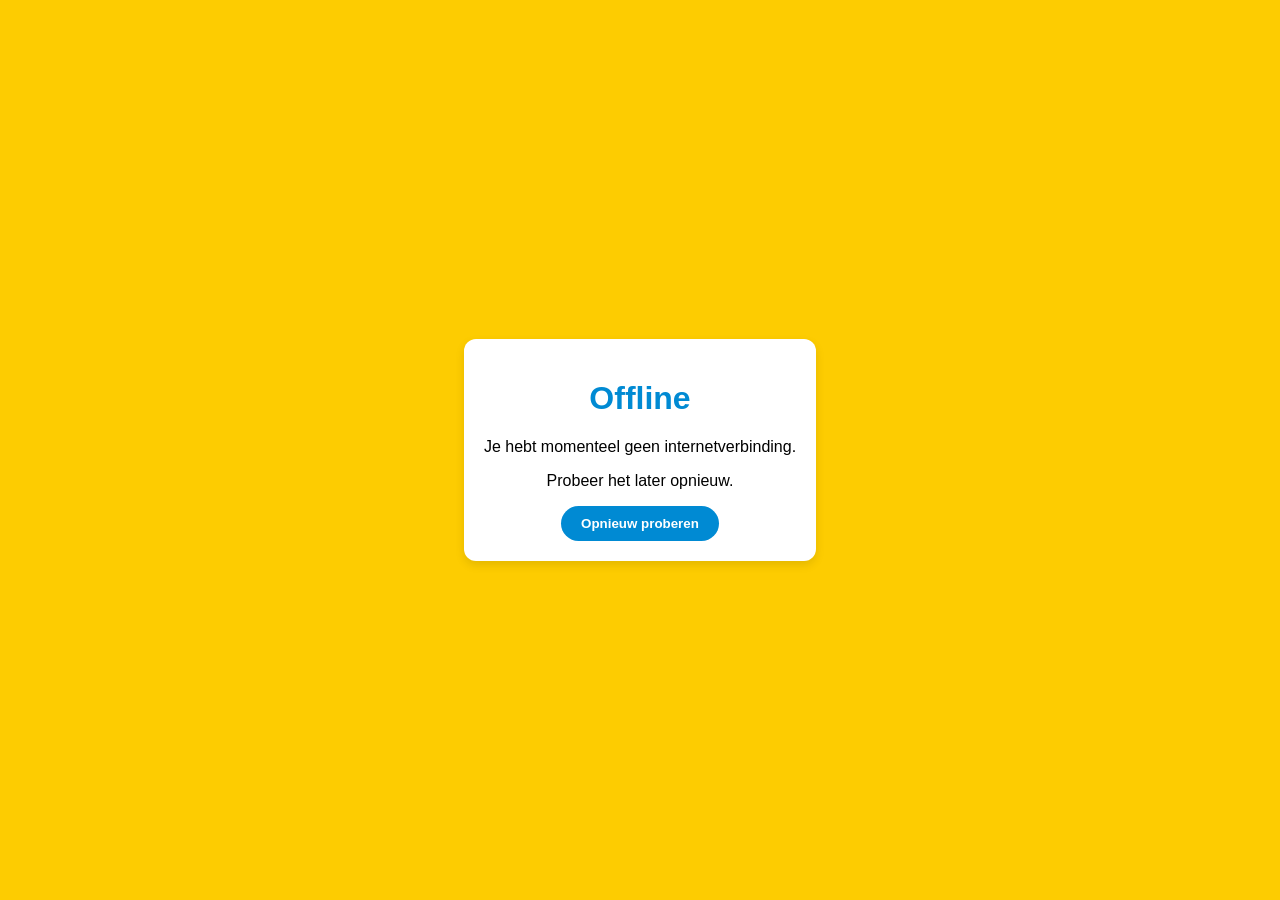
<file: offline.html>
<!DOCTYPE html>
<html lang="nl">
<head>
    <meta charset="UTF-8">
    <meta name="viewport" content="width=device-width, initial-scale=1.0">
    <title>Offline - SVRpwaB</title>
    <link rel="stylesheet" href="css/local_style.css">
    <style>
        body { display: flex; flex-direction: column; align-items: center; justify-content: center; height: 100vh; text-align: center; background-color: #FDCC01; font-family: sans-serif; }
        .offline-container { padding: 20px; background: white; border-radius: 12px; box-shadow: 0 4px 10px rgba(0,0,0,0.1); margin: 20px; }
        h1 { color: #008AD3; }
    </style>
</head>
<body>
    <div class="offline-container">
        <h1>Offline</h1>
        <p>Je hebt momenteel geen internetverbinding.</p>
        <p>Probeer het later opnieuw.</p>
        <button onclick="window.location.reload()" style="background: #008AD3; color: white; border: none; padding: 10px 20px; border-radius: 20px; font-weight: bold;">Opnieuw proberen</button>
    </div>
</body>
</html>
</file>
<file: css/local_style.css>
@font-face {
            font-family: 'Befalow';
            src: url('../fonts/befalow.ttf') format('truetype');
            font-weight: normal; font-style: normal;
        }

        :root {
            --svr-yellow: #FDCC01; --svr-blue: #008AD3; --svr-red: #c0392b; --svr-green: #92d050;
            --status-bar-height: env(safe-area-inset-top, 0px);
            --header-base-height: 60px;
            --header-expanded-height: 96px;
            --header-height: var(--header-base-height);
            --safe-area-inset-bottom: env(safe-area-inset-bottom, 0px);
        }

        body.has-filters {
            --header-height: var(--header-expanded-height);
        }

        body { margin: 0; padding: 0; font-family: sans-serif; background-color: transparent; overflow: hidden; }

        .svr-header {
            position: fixed; top: 0; left: 0; width: 100%; height: var(--header-height);
            background-color: var(--svr-yellow); z-index: 1000;
            display: flex; flex-direction: column; padding-top: var(--status-bar-height); box-sizing: border-box;
            transition: height 0.3s ease;
            justify-content: center;
            border-bottom: 3px solid rgb(1, 139, 211);
        }

        .svr-header.has-filters {
            justify-content: flex-start;
        }

        .svr-top-row { width: 100%; height: 60px; display: flex; padding: 0 12px; gap: 10px; align-items: center; box-sizing: border-box; flex-shrink: 0; }
        
        /* Header Logo - hidden on mobile by default */
        .header-logo { display: none; }
        .header-logo img { max-width: 100px; height: auto; }

        /* The scrollable chips bar container */
        .filters-nav-container {
            width: 100%;
            height: 36px;
            position: relative;
            display: none; /* Hidden by default */
            align-items: center;
            overflow: hidden;
        }

        body.has-filters .filters-nav-container {
            display: flex;
        }

        .active-filters-bar {
            width: 100%;
            height: 100%;
            overflow-x: auto;
            white-space: nowrap;
            padding: 0 12px; /* Fixed: removed bottom padding to allow true centering */
            box-sizing: border-box;
            display: flex;
            align-items: center;
            scrollbar-width: none; /* Firefox */
            -webkit-overflow-scrolling: touch;
            scroll-behavior: smooth;
        }

        .active-filters-bar::-webkit-scrollbar { display: none; }

        /* Navigation Arrows */
        .filter-nav-arrow {
            position: absolute;
            top: 50%;
            transform: translateY(-50%);            width: 24px;
            height: 24px;
            background: rgba(255, 255, 255, 0.8);
            border: 1px solid rgba(0, 0, 0, 0.1);
            border-radius: 50%;
            display: flex;
            align-items: center;
            justify-content: center;
            z-index: 10;
            cursor: pointer;
            color: #666;
            font-size: 10px;
            box-shadow: 0 1px 3px rgba(0,0,0,0.2);
            opacity: 0;
            pointer-events: none;
            transition: opacity 0.3s ease;
        }

        .filter-nav-arrow.visible {
            opacity: 1;
            pointer-events: auto;
        }

        .filter-nav-arrow.left { left: 4px; }
        .filter-nav-arrow.right { right: 4px; }

        /* Individual Chip Styling */
        .active-filter-chip { 
            display: inline-flex; 
            align-items: center; 
            background: white; 
            padding: 0 10px; 
            border-radius: 15px; 
            margin-right: 8px; 
            font-size: 11px; 
            font-weight: bold; 
            color: var(--svr-blue); 
            border: 1px solid rgba(0,0,0,0.1); 
            box-shadow: 0 1px 3px rgba(0,0,0,0.1);
            height: 26px; 
            line-height: 26px; 
            box-sizing: border-box; 
            flex-shrink: 0;
        }

        .active-filter-chip i { 
            margin-left: 8px; 
            cursor: pointer; 
            color: var(--svr-red); 
            font-size: 14px; 
        }
        .search-container { flex: 1; display: flex; background: white; border-radius: 20px; padding: 0 8px; align-items: center; height: 40px; box-sizing: border-box; position: relative; z-index: 10; }
        .search-container input { border: none; outline: none; width: 100%; padding: 0 8px; font-size: 15px; background: transparent; }
        
        .search-reset-btn {
            width: 26px;
            height: 26px;
            min-width: 26px;
            border: none;
            border-radius: 50%;
            background: #eee;
            color: #666;
            display: flex;
            align-items: center;
            justify-content: center;
            padding: 0;
            font-size: 13px;
            cursor: pointer;
            margin-right: 4px;
        }
        .search-reset-btn:hover { background: #ddd; color: #333; }
        .search-container #infoBtn.map-stack-btn {
            width: 32px;
            height: 32px;
            min-width: 32px;
            border-radius: 50%;
            display: flex;
            align-items: center;
            justify-content: center;
            padding: 0;
            font-size: 14px;
            border: 1px solid #ddd;
            background: white;
            color: var(--svr-blue);
            cursor: pointer;
            box-shadow: none;
        }

        /* --- HELP OVERLAY --- */
        #help-overlay {
            position: fixed; top: 0; left: 0; width: 100%; height: 100%;
            background: rgba(0,0,0,0.4); z-index: 5000;
            display: none; color: white; pointer-events: auto;
        }
        .help-item { position: absolute; display: flex; align-items: center; }
        .help-text { 
            background: white; color: black; padding: 6px 12px; border-radius: 8px; 
            font-size: 14px; font-weight: bold; box-shadow: 0 2px 10px rgba(0,0,0,0.3); 
            white-space: nowrap; 
        }
        .help-arrow { width: 0; height: 0; border-top: 6px solid transparent; border-bottom: 6px solid transparent; }
        .arrow-right { border-left: 8px solid white; margin-left: 6px; }
        .arrow-up { border-bottom: 8px solid white; border-left: 6px solid transparent; border-right: 6px solid transparent; margin-bottom: 4px; }

        /* Verberg scroll-help standaard, toon alleen in lijst-modus */
        .help-scroll-item { display: none !important; }
        #help-overlay.is-list-view .help-scroll-item { display: flex !important; }

        #map-container, #list-container { position: absolute; top: var(--header-height); left: 0; right: 0; bottom: 0; }
        #list-container { background: #eee; overflow-y: auto; display: none; padding: 12px; }

        /* --- ACTION BUTTONS STACK --- */
        .map-actions-stack {
            position: fixed; 
            bottom: calc(60px + var(--safe-area-inset-bottom)); 
            right: 12px;
            display: flex; flex-direction: column; gap: 6px; z-index: 2000;
        }
        .map-stack-btn {
            width: 44px; height: 44px;
            background-color: white; color: black !important;
            border-radius: 50%; display: flex; align-items: center; justify-content: center;
            box-shadow: 0 2px 8px rgba(0,0,0,0.2); cursor: pointer; border: 1px solid var(--svr-yellow); outline: none;
            font-size: 18px; transition: transform 0.2s;
        }
        .map-stack-btn i { width: 20px; text-align: center; color: black !important; }
        
        /* Scroll-to-Top als onderdeel van de stack */
        #scroll_top_btn { display: none; }
        #scroll_top_btn.visible { display: flex; }

        /* Subtiel watermerk onder de knoppen-stack */
        .stack-watermark {
            font-size: 10px;
            color: rgba(0,0,0,0.35);
            text-align: center;
            padding-top: 3px;
            pointer-events: none;
            user-select: none;
            letter-spacing: 0.5px;
        }

        .camping-card { background: white; border-radius: 8px; margin-bottom: 12px; box-shadow: 0 1px 3px rgba(0,0,0,0.1); overflow: hidden; display: flex; flex-direction: column; }
        .card-body { padding: 10px 12px; }
        .card-body h3 { margin: 0 0 2px 0; font-family: 'Befalow', sans-serif; font-size: 25px; color: var(--svr-blue); font-weight: normal; }
        .camping-name-link { cursor: pointer; }
        .card-location { font-size: 13px; color: var(--svr-green); font-weight: 500; margin-bottom: 2px; }
        .card-distance { font-size: 13px; color: var(--svr-red); font-weight: 500; }
        
        .camping-actions { display: flex; background: #ffffff; border-top: 1px solid #eee; }
        .action-btn { flex: 1; text-align: center; padding: 8px 0; font-size: 10px; font-weight: 600; text-decoration: none !important; display: flex; align-items: center; justify-content: center; gap: 4px; border-right: 1px solid #eee; }
        .action-btn:last-child { border-right: none; }
        .btn-kaart { color: var(--svr-red) !important; }
        .btn-route { color: var(--svr-green) !important; }
        .btn-info { color: var(--svr-blue) !important; }

        #loading-overlay { position: fixed; top: 0; left: 0; width: 100%; height: 100%; background: rgba(255,255,255,0.6); display: none; justify-content: center; align-items: center; z-index: 2000; }

        .suggestions-list {
            position: absolute; top: 45px; left: 12px; right: 12px;
            background: white; border-radius: 8px; box-shadow: 0 4px 12px rgba(0,0,0,0.15);
            max-height: 200px; overflow-y: auto; z-index: 5000; display: none; 
            margin: 0; padding: 0; list-style: none;
        }
        .suggestion-item { padding: 10px 15px; border-bottom: 1px solid #eee; font-size: 14px; cursor: pointer; color: #333; }
        .suggestion-camp-icon {
            display: inline-block;
            width: 13px; height: 21px;
            margin-right: 5px;
            background: url('https://unpkg.com/leaflet@1.9.4/dist/images/marker-icon-2x.png') no-repeat center;
            background-size: 13px 21px;
            vertical-align: middle;
        }

        .search-error::placeholder { color: var(--svr-red) !important; }
        .search-error { border: 1px solid var(--svr-red) !important; }

        /* Leaflet Popup Styling - Yellow Border */
        .leaflet-popup-content-wrapper {
            border: 2px solid #FDCC01 !important;
            border-radius: 4px !important;
            background: #fff !important;
            box-shadow: 0 3px 14px rgba(0,0,0,0.4) !important;
        }
        .leaflet-popup-content {
            margin: 15px !important; /* Terug naar een gezonde standaard marge */
            line-height: 1.2 !important;
        }
        .leaflet-popup-tip-container {
            left: 50% !important;
            width: 40px !important;
            margin-left: 12px !important;
        }
        .leaflet-popup-tip {
            background-color: #FDCC01 !important;
            width: 14px !important;
            height: 14px !important;
            margin-left: -7px !important;
            transform: rotate(45deg) !important;
        }

        /* --- SCROLL TO TOP BUTTON --- */
        .svr-scroll-top {
            width: 40px; height: 40px;
            background-color: #FDCC01; color: #333; border-radius: 50%;
            display: flex; align-items: center; justify-content: center;
            box-shadow: 0 2px 8px rgba(0,0,0,0.2); z-index: 2000; cursor: pointer;
            transition: opacity 0.3s, visibility 0.3s;
            border: none; outline: none;
        }
        .svr-scroll-top.visible { opacity: 1; visibility: visible; }

        /* --- USER LOCATION STYLES --- */
        .user-location-dot {
            width: 12px; height: 12px;
            background-color: #008AD3;
            border: 2px solid white;
            border-radius: 50%;
            box-shadow: 0 0 5px rgba(0,0,0,0.3);
        }
        .locate-btn {
            position: absolute; bottom: 20px; right: 12px;
            width: 44px; height: 44px;
            background-color: white; color: #008AD3;
            border-radius: 50%; display: flex; align-items: center; justify-content: center;
            box-shadow: 0 2px 8px rgba(0,0,0,0.2); z-index: 1000;
            pointer-events: auto;
            cursor: pointer; border: none; outline: none;
        }
        /* Scroll-top moet iets hoger staan als de locate-btn er ook is */
        .svr-scroll-top { bottom: 75px !important; }

        /* --- DETAIL BOTTOM SHEET --- */

        .detail-overlay {

            position: fixed; top: 0; left: 0; right: 0; bottom: 0;

            background: transparent; /* Changed to transparent, we use backdrop instead */

            z-index: 9995; /* Above backdrop (9990) */

            display: none; /* Hidden by default */

            opacity: 0;

            transition: opacity 0.3s ease;

            overscroll-behavior: none; /* Prevent background scrolling when overlay is open */

            pointer-events: none; /* Allow clicking through empty top area */

        }

        

        /* Swiper Pagination Below Image */

        .svr-detail-swiper {
            padding-bottom: 30px !important;
            height: 240px !important;
            background: #f8f8f8;
        }

        .svr-detail-swiper .swiper-pagination {
            bottom: 0 !important;
        }

        .svr-detail-swiper .swiper-slide img {
            max-width: 100% !important;
            max-height: 100% !important;
            height: 100% !important;
            object-fit: contain;
        }

        
        .detail-overlay.open {
            display: block;
            opacity: 1;
        }

        .detail-sheet-content {
            position: absolute; 
            top: 88px; /* Start 88px from top for the see-through area */
            bottom: 0; left: 0; right: 0;
            background: white;
            height: calc(100% - 88px);
            max-height: calc(100% - 88px);
            border-top-left-radius: 12px;
            border-top-right-radius: 12px;
            overflow: hidden; /* Prevent body scroll, use inner scroll */
            transform: translateY(100%); /* Start off-screen */
            transition: transform 0.5s cubic-bezier(0.25, 0.1, 0.25, 1);
            display: flex; /* For the close button header */
            flex-direction: column;
            box-shadow: 0 -2px 10px rgba(0,0,0,0.1);
            pointer-events: auto; /* Re-enable clicks for the actual content */
        }
        .detail-sheet-content > div:not(.detail-header) {
            overflow-y: auto;
            flex-grow: 1;
            overscroll-behavior: none;
            padding-bottom: env(safe-area-inset-bottom, 20px);
        }
        .detail-overlay.open .detail-sheet-content {
            transform: translateY(0%); /* Slide into view */
        }
        .detail-sheet-content iframe {
            flex-grow: 1; /* Make iframe take remaining height */
            height: 100%; /* Ensure iframe fills its parent height */
        }

        /* Improve scroll performance */
        #map-container, #list-container, .detail-sheet-content {
            will-change: transform;
            transform: translateZ(0); /* Enable hardware acceleration */
        }

        /* --- PORTRAIT LOCK OVERLAY --- */
        #portrait-lock {
            position: fixed; top: 0; left: 0; width: 100%; height: 100%;
            background: #FDCC01; z-index: 99999;
            display: none; flex-direction: column; justify-content: center; align-items: center;
            text-align: center; color: #333;
        }
        
        @media screen and (orientation: landscape) and (max-width: 900px) {
            #portrait-lock { display: flex; }
        }

/* --- INSTALLATION BANNER --- */
.install-banner {
  position: fixed;
  bottom: 0; /* Changed from top: 0 to bottom: 0 as per typical PWA banners */
  left: 0;
  right: 0;
  background-color: var(--svr-blue); /* Changed to SVR blue */
  color: white;
  padding: 8px 12px; /* Adjusted padding for a more compact look */
  box-shadow: 0 -2px 10px rgba(0,0,0,0.2); /* Shadow on top */
  z-index: 9999;
  animation: slideUp 0.3s ease-out; /* Changed animation to slideUp */
  box-sizing: border-box; /* Include padding in width calculation */
}

@keyframes slideUp {
  from {
    transform: translateY(100%);
  }
  to {
    transform: translateY(0);
  }
}

.install-banner-content {
  max-width: 1200px;
  margin: 0 auto;
  display: flex;
  align-items: center;
  gap: 8px; /* Adjusted gap for better fit */
  padding-bottom: env(safe-area-inset-bottom, 0px); /* Account for safe area on mobile */
}

.install-banner-icon img {
  width: 32px; /* Smaller icon */
  height: 32px;
  border-radius: 6px; /* Slightly smaller border-radius */
  flex-shrink: 0; /* Prevent shrinking */
}

.install-banner-text {
  flex-grow: 1;
  font-size: 0.9rem; /* Slightly smaller font size */
  line-height: 1.2;
  margin: 0; /* Remove default paragraph margins */
  white-space: nowrap; /* Prevent text wrapping */
  overflow: hidden; /* Hide overflow */
  text-overflow: ellipsis; /* Add ellipsis for overflowed text */
}

.install-banner-text p {
  margin: 0; /* Ensure no extra margin on paragraph inside text div */
  color: white;
}

.install-button {
  background-color: var(--svr-yellow); /* SVR yellow background */
  color: #333; /* Dark text */
  border: none;
  padding: 8px 16px; /* Adjusted padding */
  border-radius: 20px; /* Fully rounded like apply button */
  font-weight: bold;
  font-size: 0.9rem; /* Match filter button font size */
  cursor: pointer;
  transition: transform 0.2s;
  height: 40px; /* Match filter button height */
  flex-shrink: 0; /* Prevent shrinking */
  min-width: fit-content; /* Ensure button text fits */
}

.install-button:hover {
  transform: scale(1.05);
}

.install-button:disabled {
  background: #cccccc;
  color: #666666;
  cursor: not-allowed;
  transform: none;
}

.close-button {
  background: transparent;
  border: none;
  color: white;
  font-size: 1.2rem; /* Slightly smaller cross */
  cursor: pointer;
  padding: 4px; /* Adjusted padding */
  flex-shrink: 0; /* Prevent shrinking */
  line-height: 1; /* Center X vertically */
}

/* iOS Instructions */
.ios-install-instructions {
  position: fixed;
  bottom: 0;
  left: 0;
  right: 0;
  background: var(--svr-blue); /* SVR blue background for consistency */
  color: white; /* Default text color, overridden for header */
  padding: 10px 0; /* Adjusted padding for header row */
  box-shadow: 0 -2px 10px rgba(0,0,0,0.2);
  z-index: 9998;
  text-align: center;
  box-sizing: border-box;
  padding-bottom: calc(10px + env(safe-area-inset-bottom, 0px)); /* Account for safe area */
}

.ios-install-header-row {
  display: flex;
  justify-content: space-between; /* Puts SVR icon/text left, close button right */
  align-items: center; /* Vertically aligns items in the row */
  padding: 0 15px; /* Padding for the row */
  box-sizing: border-box;
  width: 100%;
}

.ios-install-left {
  display: flex;
  align-items: center;
  gap: 10px; /* Space between icon and text */
  flex-grow: 1; /* Allow left side to take available space */
  overflow: hidden; /* Prevent text overflow issues */
}

.ios-install-icon { /* Keep existing icon styling */
  width: 48px;
  height: 48px;
  margin: 0; /* Reset margin from previous rule if any */
  flex-shrink: 0; /* Prevent icon from shrinking */
}

.ios-install-text {
  flex-grow: 1; /* Allow text to take available space */
  white-space: nowrap; /* Prevent text wrapping in header */
  overflow: hidden;
  text-overflow: ellipsis;
}

.ios-install-text p {
  margin: 0; /* Remove default margin from paragraph */
  color: var(--svr-yellow); /* Apply yellow color */
  font-weight: bold;
}

.ios-install-right {
  flex-shrink: 0; /* Prevent button from shrinking */
}

.ios-close-button { /* Styling for close button */
  background-color: var(--svr-yellow); /* SVR yellow background */
  color: #333; /* Dark text */
  border: none;
  padding: 8px 16px; /* Adjusted padding */
  border-radius: 20px; /* Fully rounded */
  font-weight: bold;
  font-size: 0.9rem; /* Match install button font size */
  cursor: pointer;
  transition: transform 0.2s;
  height: 40px;
  flex-shrink: 0;
  min-width: fit-content;
}

/* The rest of the iOS instructions CSS */
.ios-install-detailed-instructions {
    padding: 0 15px; /* Adjusted padding for consistency */
    margin-bottom: 10px; /* Reduced margin */
    text-align: left;
    color: white; /* Ensure list items are white */
    font-size: 0.95rem; /* Slightly smaller font size */
}
.ios-install-instructions ol {
    padding-left: 20px;
    margin-bottom: 10px; /* Reduced margin */
    text-align: left;
    color: white; /* Ensure list items are white */
    font-size: 0.95rem; /* Slightly smaller font size */
}
.ios-install-instructions li {
    margin-bottom: 5px;
}

/* --- TYPEWRITER EFFECT --- */
.typewriter {
    display: inline-block;
    overflow: hidden;
    white-space: nowrap;
    border-right: 3px solid var(--svr-blue);
    animation: typing 2s steps(20, end), blink-caret .75s step-end infinite;
    max-width: fit-content;
}

@keyframes typing {
    from { width: 0 }
    to { width: 100% }
}

@keyframes blink-caret {
    from, to { border-color: transparent }
    50% { border-color: var(--svr-blue); }
}

/* ========================================
   DESKTOP SPLIT-SCREEN LAYOUT (v0.2.38)
   Kaart links — Lijst/Detail/Filter rechts
   ======================================== */

@media (min-width: 1024px) and (orientation: landscape) {
    /* Kleinere UI-elementen */
    .search-container { height: 36px; width: 350px; flex: none; padding: 0 8px; margin-right: 106px; }
    .search-container input { font-size: 14px; }
    .map-stack-btn { width: 40px; height: 40px; }
    .map-stack-btn i { font-size: 16px; }
    .card-body h3 { font-size: 22px; }
    .card-body .card-location, .card-body .card-distance { font-size: 14px; }
    .active-filter-chip { font-size: 10px; height: 24px; margin-right: 0; margin-left: 8px; }
    .help-text { font-size: 12px; }

    /* Header layout: logo left, search centered over 40% panel */
    .svr-top-row {
        justify-content: flex-start;
        padding-right: 4px;
        position: relative;
    }

    /* Show logo on desktop */
    .header-logo {
        display: block;
        flex-shrink: 0;
        margin-top: 16px;
    }
    .header-logo img {
        max-width: 100px;
        height: auto;
        transform: scale(1.2);
        transform-origin: left center;
    }

    /* Search bar centered over the 40% right panel */
    .svr-top-row .search-container {
        position: absolute !important;
        left: 80% !important;
        transform: translateX(-175px) !important;
        z-index: 2010 !important;
    }

    /* Navigatiepijltjes aanpassen voor desktop */
    .filter-nav-arrow.left { left: auto; right: 4px; }
    .filter-nav-arrow.right { left: 4px; right: auto; }

    /* Actieve filters bar aanpassen voor desktop */
    .active-filters-bar {
        justify-content: flex-end;
        padding-right: 0 !important;
        padding-left: 40px;
    }

    /* Spacing between chips */
    .active-filters-bar .active-filter-chip {
        margin-right: 8px;
        margin-left: 0;
    }

    /* Smaller zoom control buttons (20x20px) */
    .leaflet-control-zoom { 
        border: none !important; 
    }
    .leaflet-control-zoom-in, .leaflet-control-zoom-out {
        width: 28px !important;
        height: 28px !important;
        font-size: 14px !important;
        line-height: 28px !important;
    }

    /* Suggesties onder het zoekveld, binnen de search-container */
    .suggestions-list {
        left: 0 !important;
        right: 0 !important;
        top: 100% !important;
        margin-top: 4px;
        max-width: none;
        width: auto;
        z-index: 1001 !important;
    }

    /* Header moet hoger zijn dan list-container voor suggesties */
    .svr-header {
        z-index: 2000 !important;
    }

    /* === HELP OVERLAY: desktop herpositionering === */
    /* Verberg toggle-help (desktop: toggle is scroll-to-top) */
    #help-overlay .help-item:nth-child(7) {
        display: none !important;
    }

    /* Zoekbalk help: naar boven verplaatst */
    #help-overlay .help-item:nth-child(2) {
        top: calc(var(--header-height) + 6px) !important;
        left: 80% !important;
        transform: translateX(-175px) !important;
        right: auto !important;
        flex-direction: column !important;
        align-items: flex-start !important;
    }
    #help-overlay .help-item:nth-child(2) .help-arrow {
        margin-left: 10px !important;
        margin-right: 0 !important;
    }

    /* Info help: uitgelijnd met infoBtn in search-container */
    #help-overlay .help-item:nth-child(3) {
        top: calc(var(--header-height) + 10px) !important;
        right: calc(20% - 160px) !important;
    }
    #help-overlay .help-item:nth-child(3) .help-arrow {
        height: 35px !important;
        border-bottom-width: 35px !important;
        border-top: 0 !important;
        margin-top: -26px !important;
    }

    /* Actieknoppen help: stack rechtsonder (right: 12px) */
    /* Filter (onderste positie) */
    #help-overlay .help-item:nth-child(6) {
        bottom: 20px !important;
        right: 65px !important;
    }

    /* Locate (boven filter) */
    #help-overlay .help-item:nth-child(5) {
        bottom: 76px !important;
        right: 65px !important;
    }

    /* SVR Website (boven locate) */
    #help-overlay .help-item:nth-child(4) {
        bottom: 132px !important;
        right: 65px !important;
    }

    /* === KAART: altijd links 60% === */
    #map-container {
        position: absolute;
        top: var(--header-height) !important;
        left: 0;
        width: 60%;
        height: calc(100vh - var(--header-height)) !important;
        right: auto !important;
        transform: none !important;
        z-index: 10;
        margin: 0 !important;
        padding: 0 !important;
    }

    /* Zorg dat de kaart zelf de container vult */
    #map {
        width: 100% !important;
        height: 100% !important;
    }

    /* === LIJST: altijd rechts 40%, standaard zichtbaar === */
    #list-container {
        position: absolute;
        top: var(--header-height) !important;
        right: 0;
        left: auto !important;
        width: 40%;
        height: calc(100vh - var(--header-height)) !important;
        background: #f5f5f5;
        box-shadow: -2px 0 10px rgba(0,0,0,0.1);
        transform: none !important;
        max-width: none !important;
        display: block !important;
        z-index: 1000;
        margin: 0 !important;
        padding: 0 !important;
    }

    /* === RECHTER PANEEL (Detail of Filter) ===
       Beide openen rechts, over de lijst heen.
       Standaard verborgen; wordt zichtbaar via JS (display:block). */
    #detail-container,
    #svr-filter-overlay,
    #svr-favorites-overlay {
        position: absolute !important;
        top: var(--header-height) !important;
        right: 0 !important;
        left: auto !important;
        width: 40% !important;
        height: calc(100vh - var(--header-height)) !important;
        transform: none !important;
        border-radius: 0 !important;
        box-shadow: -2px 0 10px rgba(0,0,0,0.1) !important;
        z-index: 1500 !important;
        display: none;
        overflow: hidden;
        margin: 0 !important;
        padding: 0 !important;
    }

    /* Filter/favorieten content vult het paneel volledig en is scrollbaar */
    #svr-filter-overlay #svr-filter-overlay-content,
    #svr-favorites-overlay #svr-favorites-overlay-content {
        height: calc(100% - 60px) !important; /* Ruimte voor header/footer */
        overflow-y: auto !important;
        padding: 15px;
        background: #fff;
    }

    /* Scrollbar styling voor een betere UX op desktop */
    #svr-filter-overlay #svr-filter-overlay-content::-webkit-scrollbar,
    #svr-favorites-overlay #svr-favorites-overlay-content::-webkit-scrollbar {
        width: 8px;
    }
    #svr-filter-overlay #svr-filter-overlay-content::-webkit-scrollbar-track,
    #svr-favorites-overlay #svr-favorites-overlay-content::-webkit-scrollbar-track {
        background: #f1f1f1;
    }
    #svr-filter-overlay #svr-filter-overlay-content::-webkit-scrollbar-thumb,
    #svr-favorites-overlay #svr-favorites-overlay-content::-webkit-scrollbar-thumb {
        background: #ccc;
        border-radius: 4px;
    }
    #svr-filter-overlay #svr-filter-overlay-content::-webkit-scrollbar-thumb:hover,
    #svr-favorites-overlay #svr-favorites-overlay-content::-webkit-scrollbar-thumb:hover {
        background: #aaa;
    }

    /* Detail sheet vult het paneel volledig */
    #detail-container .detail-sheet-content {
        position: absolute;
        top: 0;
        left: 0;
        right: 0;
        bottom: 0;
        height: 100% !important;
        max-height: 100% !important;
        border-radius: 0 !important;
        box-shadow: none !important;
        transform: none !important; /* geen slide-up animatie op desktop */
        transition: none !important;
    }

    /* Splash verbergen op desktop */
    #detail-container .detail-splash {
        display: none !important;
    }

    /* Filter content vult het paneel volledig */
    #svr-filter-overlay .svr-overlay-header,
    #svr-filter-overlay #svr-filter-overlay-content,
    #svr-filter-overlay .svr-overlay-footer {
        /* Bestaande mobile stijlen zijn OK, paneel erft de juiste afmetingen */
    }

    /* Backdrop nooit tonen op desktop */
    #svr-filter-backdrop {
        display: none !important;
    }

    /* === ACTIEKNOPPEN: rechtsonder in de rechterhelft === */
    .map-actions-stack {
        position: fixed;
        right: 12px !important;
        bottom: calc(20px + var(--safe-area-inset-bottom));
        z-index: 2000;
        pointer-events: none; /* Allow clicks to pass through container */
    }
    .map-actions-stack .map-stack-btn {
        pointer-events: auto; /* But buttons themselves are clickable */
    }

    /* Knoppen verbergen als detail of filter open is */
    body.panel-open .map-actions-stack {
        display: none !important;
    }

/* Toggle-knop op desktop: verbergen en als scroll-to-top gebruiken */
    @media (min-width: 1024px) and (orientation: landscape) {
        #toggleView {
            display: none;
        }
        #toggleView.visible {
            display: flex;
        }
    }

    /* Camping-cards: desktop optimalisatie */
    .camping-card { max-width: none; margin: 0 0 12px 0; }
}
@media (min-width: 1024px) and (orientation: landscape) {
    .search-container { height: 32px; }
    .search-container input { font-size: 13px; }
    #searchIcon { font-size: 14px; }
    .search-reset-btn { width: 24px; height: 24px; min-width: 24px; font-size: 12px; }
    .map-stack-btn { width: 36px; height: 36px; }
    .map-stack-btn i { font-size: 14px; }
    .active-filter-chip { font-size: 9px; height: 22px; padding: 0 8px; }
    .active-filter-chip i { font-size: 12px; }
    .card-body h3 { font-size: 20px; }
}

/* Detail-container styles (voorheen inline in renderDetail) */
#detail-container .container, #detail-container .container-fluid {
    width: 100% !important; max-width: 100vw !important;
    padding: 0 !important; margin: 0 !important;
    box-sizing: border-box !important;
}
#detail-container .row {
    width: 100% !important; margin: 0 !important; padding: 0 !important;
    display: flex !important; flex-direction: column !important;
    box-sizing: border-box !important;
}
#detail-container .col-md-8, #detail-container .col-md-4,
#detail-container .col-sm-8, #detail-container .col-sm-4,
#detail-container .col-sm-6, #detail-container .col-sm-12,
#detail-container .col-6, #detail-container .col-12 {
    width: 100% !important; max-width: 100% !important;
    padding: 10px 15px !important; margin: 0 !important;
    box-sizing: border-box !important;
    float: none !important;
    display: block !important;
}
#detail-container img, #detail-container iframe {
    max-width: 100% !important;
    height: auto !important;
    box-sizing: border-box !important;
}
#detail-container iframe { aspect-ratio: 16 / 9; }
#detail-container .object_pricing {
    font-size: 16px !important;
    width: 100% !important;
    overflow-x: auto !important;
}
#detail-container .object_pricing table {
    width: 100% !important;
    table-layout: auto !important;
    border-collapse: collapse !important;
}
#detail-container .object_pricing td {
    width: auto !important;
    padding: 8px 5px !important;
    border-bottom: 1px solid #eee !important;
}
#detail-container .object_pricing td:not(:first-child) {
    width: 65px !important;
    text-align: center !important;
}
#detail-container .restorelines {
    line-height: 1.6 !important;
    font-size: 16px !important;
    padding-left: 0 !important;
    padding-top: 2px !important;
    padding-bottom: 2px !important;
    display: block !important;
}
#detail-container .col-sm-12:has(.restorelines),
#detail-container .col-sm-6:has(.restorelines),
#detail-container .col-12:has(.restorelines),
#detail-container .col-6:has(.restorelines) {
    padding-left: 0 !important;
}
#detail-container .p-2[style*="background-color:#FDCC01"] {
    padding-left: 0 !important;
    margin-left: -15px !important;
    width: calc(100% + 30px) !important;
    box-sizing: border-box !important;
}
#detail-container .p-2[style*="background-color:#FDCC01"] h5 {
    margin: 0 !important;
    padding-left: 15px !important;
    font-family: 'Befalow', sans-serif !important;
}
#detail-container .footer {
    background-color: #008AD3 !important;
    color: black !important;
    padding: 3rem 1.5rem !important;
    margin-top: 2rem !important;
}
#detail-container .footer a { color: black !important; text-decoration: underline; }
#detail-container .footer h3 { color: black !important; font-family: 'Befalow', sans-serif; }
#detail-container .pt-5 { padding-top: 1.5rem !important; }
#detail-container .swiper-button-prev, #detail-container .swiper-button-next {
    color: white; background: rgba(0,0,0,0.3);
    width: 30px; height: 30px; border-radius: 50%;
    font-size: 15px; font-weight: bold;
}
#detail-container .swiper-button-prev:after, #detail-container .swiper-button-next:after {
    font-size: 15px;
}
#detail-container .card { background-color: #fff; border: 1px solid rgba(0,0,0,.125); border-radius: 12px; }
#detail-container .border-radius { border-radius: 12px !important; }
#detail-container .btn { display: inline-block; padding: .5rem 1rem; border: 1px solid transparent; border-radius: .375rem; cursor: pointer; text-decoration: none; font-size: 1rem; }
#detail-container .btn-light { background-color: #f8f9fa; color: #212529; border-color: #dee2e6; }
#detail-container .btn-svr-blue { background-color: #008AD3; color: #fff; }
#detail-container .shadow-none { box-shadow: none; }
#detail-container .form-control, #detail-container .form-select {
    display: block; width: 100%; box-sizing: border-box;
    padding: .5rem .75rem; margin: 0 0 .6rem 0;
    font-size: 1rem; color: #212529; background-color: #fff;
    border: 1px solid #ced4da; border-radius: .375rem;
}
#detail-container textarea.form-control { font-family: inherit; }
#detail-container .input-group { margin-bottom: .6rem; }
#detail-container small { font-size: 13px; }
#detail-container .link-dark { color: black !important; }
#detail-container .float-right { float: right; }
#detail-container .float-left { float: left; }
#detail-container .text-center { text-align: center; }
#detail-container .d-inline-block { display: inline-block; }
#detail-container .d-block { display: block; }
#detail-container .swiper-slide img { max-width: 100%; max-height: 100%; object-fit: contain; }
/* Toast-melding voor de Android back-bevestiging ("nogmaals terug om te verlaten") */
.app-exit-toast {
    position: fixed;
    left: 50%;
    bottom: 100px;
    transform: translateX(-50%) translateY(20px);
    z-index: 10000;
    background: rgba(0, 0, 0, 0.85);
    color: #fff;
    padding: 12px 22px;
    border-radius: 24px;
    font-size: 14px;
    font-weight: 600;
    text-align: center;
    white-space: nowrap;
    max-width: 90vw;
    pointer-events: none;
    opacity: 0;
    transition: opacity 0.25s ease, transform 0.25s ease;
}
.app-exit-toast.visible {
    opacity: 1;
    transform: translateX(-50%) translateY(0);
}
.app-update-toast {
    position: fixed;
    z-index: 9999;
    left: 50%;
    top: 24px;
    transform: translateX(-50%);
    max-width: 90vw;
    padding: 10px 16px;
    background: rgb(1, 139, 211);
    color: #fff;
    border-radius: 8px;
    font-size: 14px;
    font-weight: 600;
    text-align: center;
    box-shadow: 0 4px 12px rgba(0, 0, 0, 0.3);
    white-space: nowrap;
}
</file>
